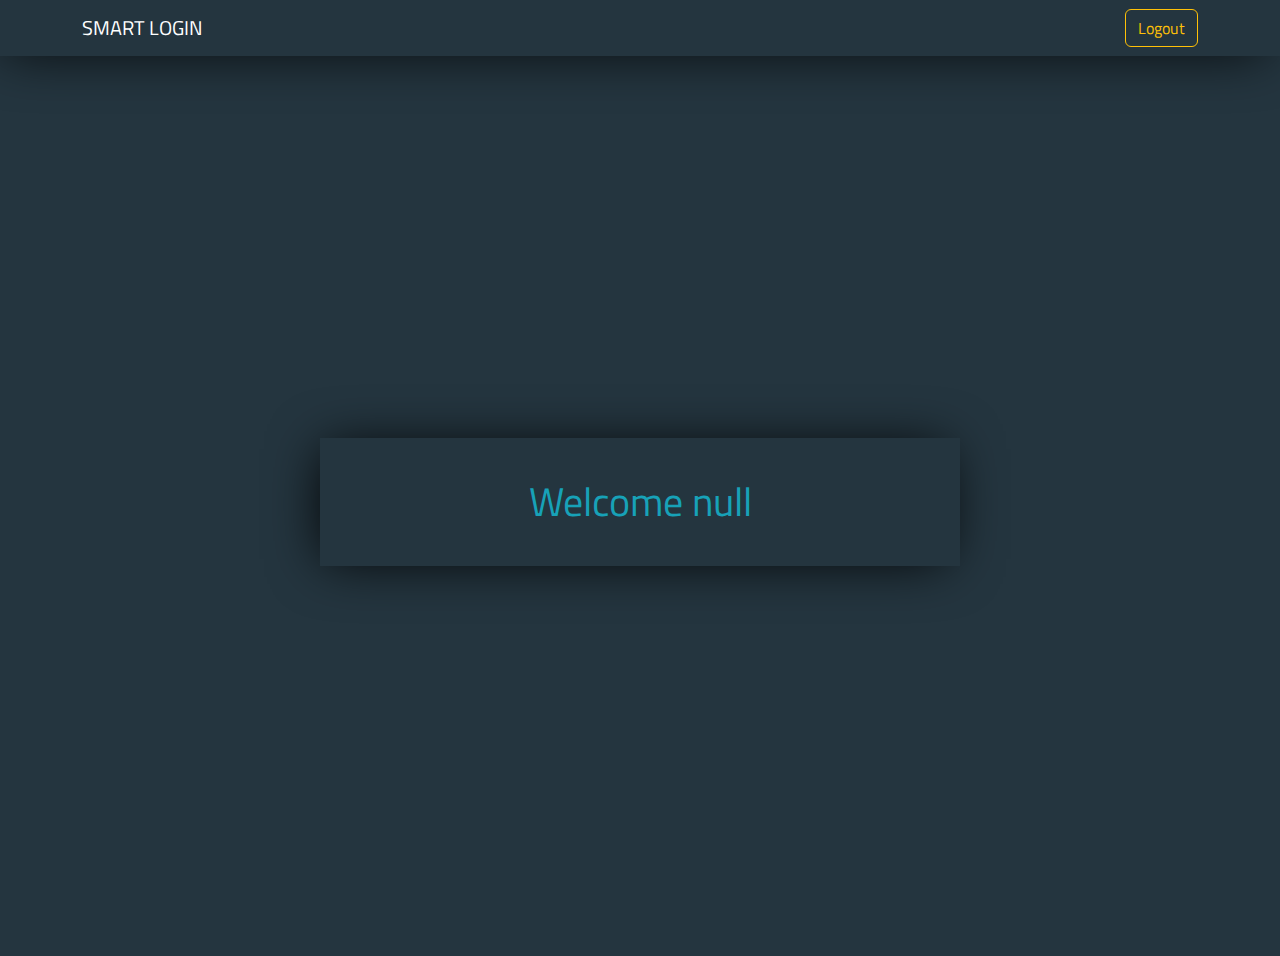
<file: pages/home.html>
<!DOCTYPE html>
<html lang="en">
    <head>
        <meta charset="UTF-8">
        <meta name="viewport" content="width=device-width, initial-scale=1.0">
        <title>Login</title>
        <link rel="preconnect" href="https://fonts.googleapis.com">
<link rel="preconnect" href="https://fonts.gstatic.com" crossorigin>
<link href="https://fonts.googleapis.com/css2?family=Titillium+Web:ital@1&display=swap" rel="stylesheet">
        <link rel="stylesheet" href="../css/bootstrap.min.css">
        <link rel="stylesheet" href="../css/home.css">

    </head>
<body>
    <main>
        <nav class="navbar navbar-expand-lg ">
            <div class="container">
              <a class="navbar-brand text-white" href="#">SMART LOGIN</a>
              <button class="navbar-toggler" type="button" data-bs-toggle="collapse" data-bs-target="#navbarSupportedContent" aria-controls="navbarSupportedContent" aria-expanded="false" aria-label="Toggle navigation">
                <span class="navbar-toggler-icon"></span>
              </button>
              <div class="collapse navbar-collapse" id="navbarSupportedContent">
                  <button class="btn btn-outline-warning ms-auto" id="logout" type="submit">Logout</button>
              </div>
            </div>
          </nav>
        <section>
            <h1 id="welcome"></h1>
        </section>
    </main>
    <script src="../js/bootstrap.bundle.min.js"></script>
    <script src="../js/home.js"></script>
</body>
</html>
</file>
<file: css/home.css>
*{
    font-family: 'Titillium Web', sans-serif;
}
body{
    background-color: #24353F;
}

section{
    height: 100vh;
    display: flex;
    justify-content: center;
    align-items: center;
}
h1{
    font-size: 40px;
    color: #17A2B8;
    background-color: #24353F;
    box-shadow: -5px 2px 54px -9px rgba(0, 0, 0, 1);
    width: 50%;
    padding: 40px 0;
    text-align: center;
}
nav{
    background-color: #24353F !important;
    box-shadow: -5px 2px 54px -9px rgba(0, 0, 0, 1);    
}

@media (max-width: 991px) { 
    #logout{
        margin-top: 20px;
        width: 100%!important;
    }
    
    
   }
@media (max-width: 768px) { 
    h1{
        
        width: 80%!important;
        font-size: 30px;
    }

    
   }
</file>
